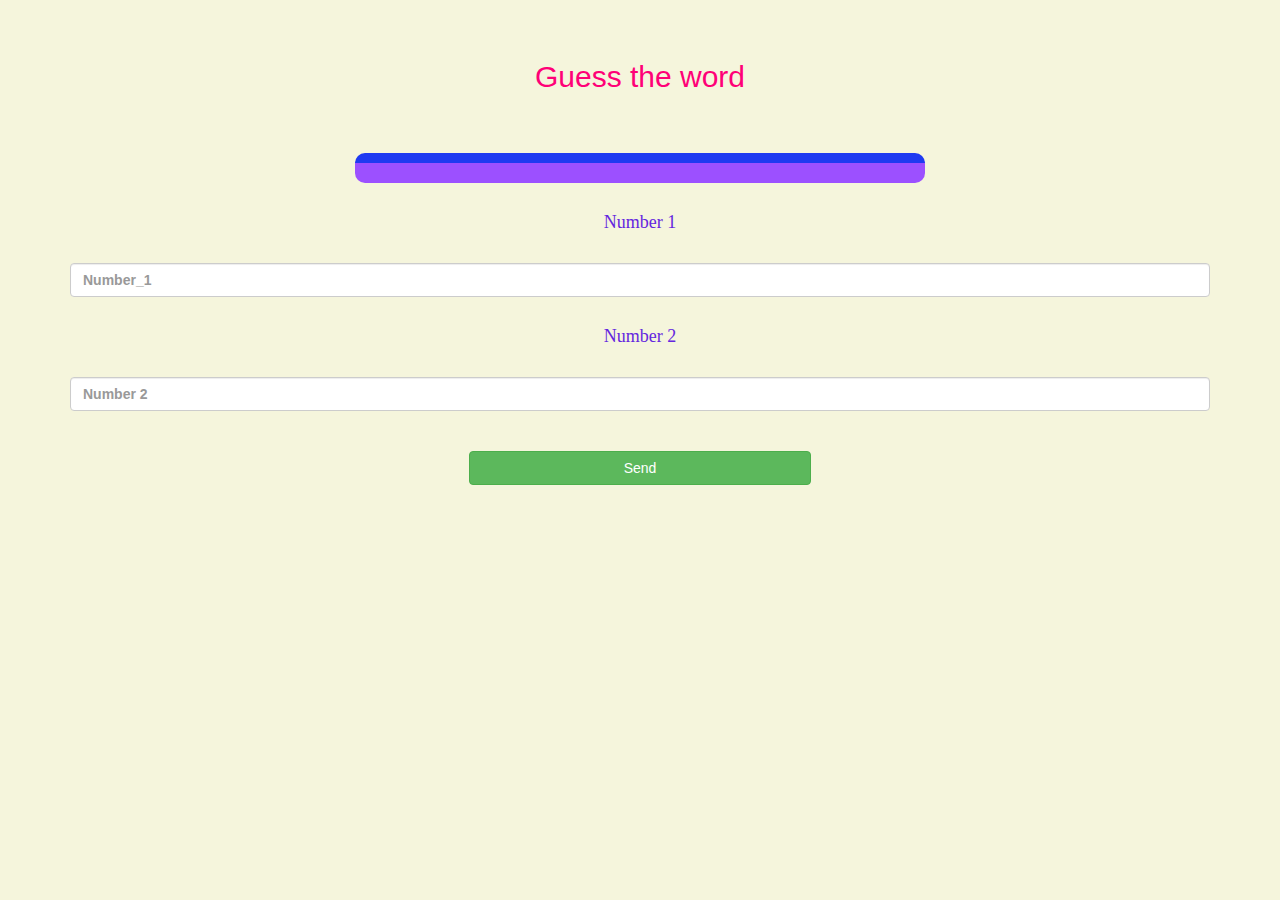
<file: game_page.html>
<!DOCTYPE html>
<html>
<head>
    <title>Guess the Word</title>


    <meta name="viewport" content="width=device-width, initial-scale=1">
    <link rel="stylesheet" href="https://maxcdn.bootstrapcdn.com/bootstrap/3.4.0/css/bootstrap.min.css">
    <script src="https://ajax.googleapis.com/ajax/libs/jquery/3.4.1/jquery.min.js"></script>
    <script src="https://maxcdn.bootstrapcdn.com/bootstrap/3.4.0/js/bootstrap.min.js"></script>


    <link rel="stylesheet" type="text/css" href="game.css">
    </head>
    <body>
        <h4 id="player_1_name"></h4>
        <span id="player1_score"></span>
        <br>
        <h4 id="player_2_name"></h4>
        <span id="player2_score"></span>
        <div class="container">
            <center>
                <h2 style="color:rgb(255, 0, 119);">Guess the word</h2>
                <h3 id="player_question"></h3>
                <h3 id="player_answer"></h3>
                <br>
                <br>
                <div id="output" class="col-lg-6"></div>
                <br>
                <h4>Number 1</h4>
                <br>
                <input type="text" class="form-control" id="number_1" placeholder="Number_1">
                <br>
                <h4>Number 2</h4>
                <br>
                <input type="text" class="form-control" id="number_2" placeholder="Number 2">
                <br>
                <br>
                <button style="width: 30%;" onclick="send()" class="btn btn-success">Send</button>
            </center>
        </div>


        <script src="game_page.js"
    </body>
</file>
<file: game.css>
body
{
    background-color: beige;
}


    .login_div1 , .login_div2
    {
        background: rgb(115, 219, 237);
        padding: 10px;
        float: none;
        border-radius: 15px;
        width: 30%;
        height: 150px;
        background-color: rgb(157, 195, 255);
    }




    #player1_name , #player2_name
    {
        display: inline-block;
        margin-left: 20px;
    }
#word
{
    width: 60%;
}
#word_display
{
    letter-spacing: 5px;
}
#output
{
    background: rgb(156, 80, 255);
    border-radius: 10px;
    border-top: 10px solid #1e3af1;
    padding: 10px;
    float: none;
    text-align: left;
}
h1{
    color: rgb(123, 0, 255);
    font-family: 'Akaya Kanadaka', cursive;
}
h3{
    font-family: 'Lora', serif;
    color: teal;
}
#username{
    font-family: 'Yellowtail', cursive;
    color: rgb(224, 64, 181);
}
button{
    font-family: 'Trebuchet MS', 'Lucida Sans Unicode', 'Lucida Grande', 'Lucida Sans', Arial, sans-serif;
}
input:hover{
    background-color: rgb(0, 255, 229);
}
.login_div2:hover{
    border: 5px solid rgb(102, 6, 73);
    width: 35%;
}
.login_div1:hover{
    border: 5px solid rgb(102, 6, 73);
    width: 35%;
}
#number_1,#number_2
{
    color: tomato;
    font-weight: bold;
}
h4{
    color: rgb(100, 38, 223);
    font-family: 'Akaya Kanadaka', cursive;
    width: 100px;
}
h4:hover{
    text-decoration: underline;
}
</file>
